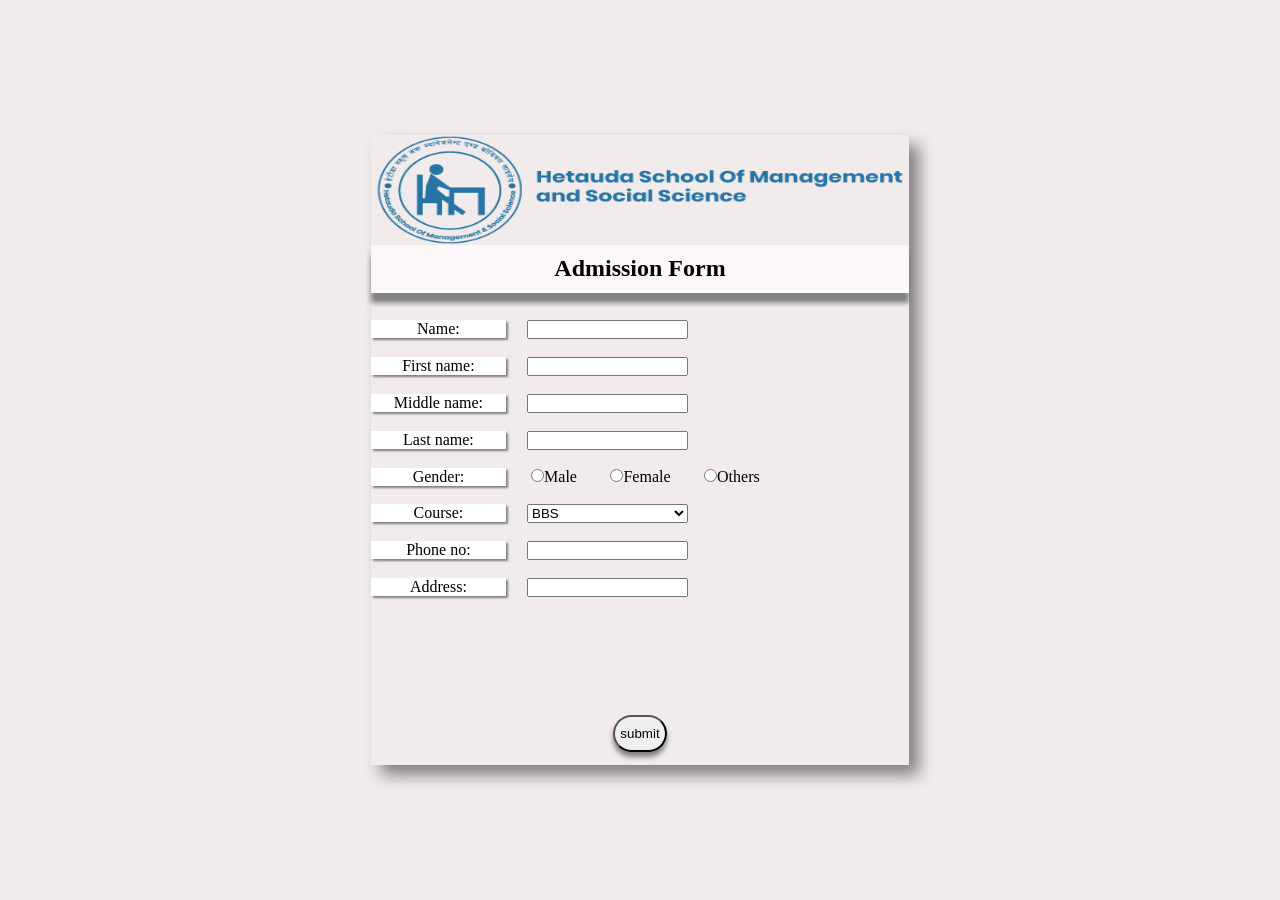
<file: index.html>
<!DOCTYPE html>
<html lang="en">
<head>
    <meta charset="UTF-8">
    <meta name="viewport" content="width=device-width, initial-scale=1.0">
    <title>HSM</title>
    <link rel="stylesheet" href="style.css">

      
</head>
<body>
    <div class="root">
        <div class="root2">
    <div class="rleft"> <div class="action" >              
        <button class="bt27" style="display:none; ">submit27</button>
        <button class="bt29" style="display:none;">submit29</button></div>
<!--     <button class="bt" style="display:none;">submit1</button>
    <button class="bt" style="display:none;">submit2</button>
        <button class="bt" style="display:none;">submit3</button>
<button class="bt" style="display:none;">submit4</button>
<button class="bt" style="display:none;">submit5</button>
<button class="bt" style="display:none;">submit6</button>
<button class="bt" style="display:none;">submit7</button>
<button class="bt" style="display:none;">submit8</button>
<button class="bt" style="display:none;">submit9</button>
<button class="bt" style="display:none;">submit2</button> -->
    </div>
    <div class="main">
          
        <div class="top">
            <div class="t1"></div>
            <div class="t2"><h2>Admission Form</h2></div>
        
        </div>
        <div class="form">
            <div class="bg"></div>
            <form id="f">
                <label for="name">Name:</label><input type="text" id="name" class="right height" name="name" required onclick="alert('Enter your full name')"><br><br>
                <label for="fname">First name:</label><input type="text" id="fname" class="right height" required  onclick="alert('Enter your first name')"><br><br>
                <label for="mname">Middle name:</label><input type="text" id="mname" class="right height" required  onclick="alert('Enter your middle name')"><br><br>
                <label for="lname">Last name:</label><input type="text" id="lname" class="right height" required  onclick="alert('Enter your family name')"><br><br>
                <label>Gender:</label>
                <input type="radio" name="gender" class="right " onclick="alert('Congrats! you became male?')">Male &nbsp 
                <input type="radio" name="gender" class="right" onclick="alert('Congrats! you became female?')">Female &nbsp 
                <input type="radio" name="gender" class="right" onclick="alert('Congrats! you became god gifted?')">Others<br><br>
                <label for="course">Course:</label><select id="course" class="right height">
                    <option value="BBS">BBS</option>
                    <option value="BCA">BCA</option>
                    <option value="BIM">BIM</option>
                  </select><br><br>
                <label for="number">Phone no:</label><input type="number" id="number" class="right height" required ><br><br>
                <label for="address">Address:</label><input type="text" id="address" class="right height" required ><br>
            </form>
        </div>
        <!-- <div class="btn"><button type="button">submit</button>-->

            <div class="btn"><input type="submit" value="submit" class="b1"> <button class="btn1" style="display:none;" >submit</button>
                <button class="btn2" style="display:none;">submit</button>
                <button class="btn3" style="display:none;">submit</button>
                 <button class="btn4" style="display:none;background-color: green;">submit</button>
                 <button class="btn5" style="display:none;">submit</button>
                 <button class="btn6" style="display:none;">submit</button>
                 <button class="btn7" style="display:none;">submit</button>
                 <button class="btn8" style="display:none;">submit</button>

    </div>

</div>
<div class="rright"></div>
</div>
</div>

</body>
</html>
    <script >
        
        let event=document.querySelector(".b1");
        event.onclick=()=>{
            console.log("hello")
        alert("Be ready.....");
        let a=confirm("If You want to submit this form click ok");
        if(a){
            let b=prompt("2+7-(2-12)*2= ?");
            if(b=="29"){
                alert("Aaich tallent! You deserve something special🤩");
                document.querySelector(".btn1").style.display="block";
                alert("one extra button🤣🤣🤣🤣🤣")
            }
            else{
            alert("Sorry! you have to start from first😝");
            document.getElementById("f").reset();
        }
    }

        else{
         document.getElementById("f").reset();
        }
        }
    document.querySelector(".btn1").onclick=()=>{
        let test=confirm("Bore vako vaye click cancel🙂 ,if not then click ok 😁")
        if(test){
            alert("Hunu ni vayena ni?😂");
        document.querySelector(".btn2").style.display="block";
        document.querySelector(".btn3").style.display="block";
        document.querySelector(".btn4"). style.display="block";

        }
        else{

        document.querySelector(".btn2").style.display="block";
        document.querySelector(".btn3").style.display="block";
        document.querySelector(".btn4").style.display="block";
         document.querySelector(".btn5").style.display="block";
         document.querySelector(".btn6").style.display="block";
        document.querySelector(".btn7").style.display="block";
        document.querySelector(".btn8").style.display="block";
 
        }
    }
    document.querySelector(".btn4").onclick=()=>{
        alert("Murkha budhii k sabai green color sign of success hunxa ra😪😪");
        document.querySelector(".btn5").style.display="block";
         document.querySelector(".btn6").style.display="block";
        document.querySelector(".btn7").style.display="block";
        document.querySelector(".btn8").style.display="block";
        document.querySelector(".btn2").style.backgroundColor="red";
        document.querySelector(".btn6").style.backgroundColor="red";
    }
        
document.querySelector(".btn2").onclick = () => {
     document.querySelector(".bt27").style.display="block";
    document.querySelector(".bt29").style.display="block";
    let rleftElement = document.querySelector(".rleft");
    for (let i = 1; i <= 48; i++) {
        let newButton = document.createElement("button");
        newButton.className = "bt" +(i+29);
        newButton.textContent = "submit" +(i+i*30);
        rleftElement.appendChild(newButton);
    }
    

}
document.querySelector(".btn6").onclick = () => {
    let rrightElement = document.querySelector(".rright");
    for (let i = 51; i <= 100; i++) {
        let newButton = document.createElement("button");
        newButton.className = "bt" + i;
        newButton.textContent = "submit" + i;
        rrightElement.appendChild(newButton);
        
    }


}
document.querySelector(".btn8").onclick = () => {
        alert("Think before act🥱");
        document.getElementById("f").reset();
    }
    document.querySelector(".btn5").onclick = () => {
        alert("Sorry please try again");
        document.getElementById("f").reset();
    }
    document.querySelector(".btn3").onclick = () => {
        alert("Sorry please try again");
        document.getElementById("f").reset();
    }
    document.querySelector(".btn8").onclick = () => {
        let c=confirm("if u want to back click ok else cancel🙂");
        if(c){
            document.getElementById("f").reset();
        }
        else{
            alert("Your calcuation is your answer,just use this sentence🤐")

    }
        
    }
    document.querySelector(".bt29").onclick = () => {
        let rleftElement = document.querySelector(".rleft");
        let rrightElement = document.querySelector(".rright");
        let btnElement = document.querySelector(".btn");
        let formElement=document.querySelector(".form");
        let t2=document.querySelector(".t2");
        rleftElement.innerHTML = '';
        rrightElement.innerHTML = '';
        formElement.innerHTML='';
        t2.innerHTML="<h2>We will meet soon😈😈</h2>";
        t2.style.Color="red";
        formElement.style.backgroundImage="url(117955934_2759923337597292_8110725342890641364_n.jpg)";
        formElement.style.backgroundSize = "100% 100%";
        btnElement.innerHTML="<h3>Your form is submitted😪<h3>"
    }
    
    document.querySelector(".btn7").onclick = () => {
        alert("Tips,just recap from the start u will get your submit button😉");
    }
    document.querySelector(".bt27").onclick = () => {

    document.querySelector(".btn3").style.backgroundColor="yellow";
        document.querySelector(".btn5").style.backgroundColor="yellow";
    }

    </script>
</file>
<file: style.css>
*{
	padding:0;
	margin: 0;
	box-sizing: border-box;

}
html{
	font-size: 100%;
	
}
.root{
	
	height: 100vh ;
	width:100%;
	display: flex;
	justify-content:center ;
	align-items: center;
	background-color: rgb(241, 235, 236);

}
.root2{
	width:70%;
	height: 70%;
	display: flex;
	justify-content:center ;
	
}

.rleft{
	width:20%;
	overflow: hidden;

	
}

.main{
	height: 100%;
	width: 60%;
/*	border:1px solid black;*/
/*	margin-top: 15vh;*/
	box-shadow: 10px 10px 15px 0 gray;
	font-size: 1rem;

}
.rright{
	width:20%;
	overflow: hidden;
	
	
}
.top{
/*	text-align: center;*/
/*	background-color: darkred;*/
	height: 25%;
	width: 100%;
/*	background-color: red;*/
}
.t1{
	height:70%;
	width: 100%;
/*	background-color: yellow;*/
	
	background-image: url(logo.png);
	background-size:100% 100%;
	background-repeat: no-repeat;


/*	font-size: 26px;*/
	}
	
.t2{
	height: 30%;
	width: 100%;
	background-color:rgb(252, 248, 248);
	justify-content:center ;
	align-items: center;
	display: flex;
	box-shadow: 0px 10px 5px 0 gray;

}
.form{
	padding-top: 3vh;
	height: 65%;
	width: 100%;
	
	
	
/*	background-color: red;*/
}

label{
	display: inline-block;
	background-color: white;
	width: 25%;
	height: 2%;
	box-shadow: 2px 2px 2px 0 gray;
	text-align: center;
	justify-items: center;
}
.right{
	display: inline-block;
	margin-left: 4%;
}
.height{
	width: 30%;
}
.right:hover{
	background-color: rgb(214, 215, 253);
}
.btn{
	justify-content:center ;
	align-items: center;
	display: flex;
	height:10%;
	
}
.rleft button{
	width:50% ;
	height:4%;
}
.rright button{
	width:50%;
	height: 4%;
}
/*
.btn button{
	display: inline-block;
	height: 5vh;
	width:7vh;
	border-radius: 10px;
	font-size: 15px;
}*//*
@media(min-width:860px){
	.root2{
		height: 71%;
	}

}*/
.btn button{
	width:10%;
	height: 60%;
}
.btn input{
	width:10%;
	height: 60%;
	border-radius: 25px;
	box-shadow: 0px 5px 5px 0 gray;
}
button{
	border-radius: 20px;
	box-shadow: 0px 5px 5px 0 gray;

}
button:hover{
	 background-color: rgb(45, 254, 48);
	color: white;
}
.btn input:hover{
	 background-color: rgb(45, 254, 48);
	color: white;
}
.action{
	width: 100%;
	height: 4%;
	display:flex;
}
.action button{
	width: 50%;
	height: 100%;
}

.action button:hover{
	background-color: rgb(45, 254, 48);
	color: white;
}
</file>
